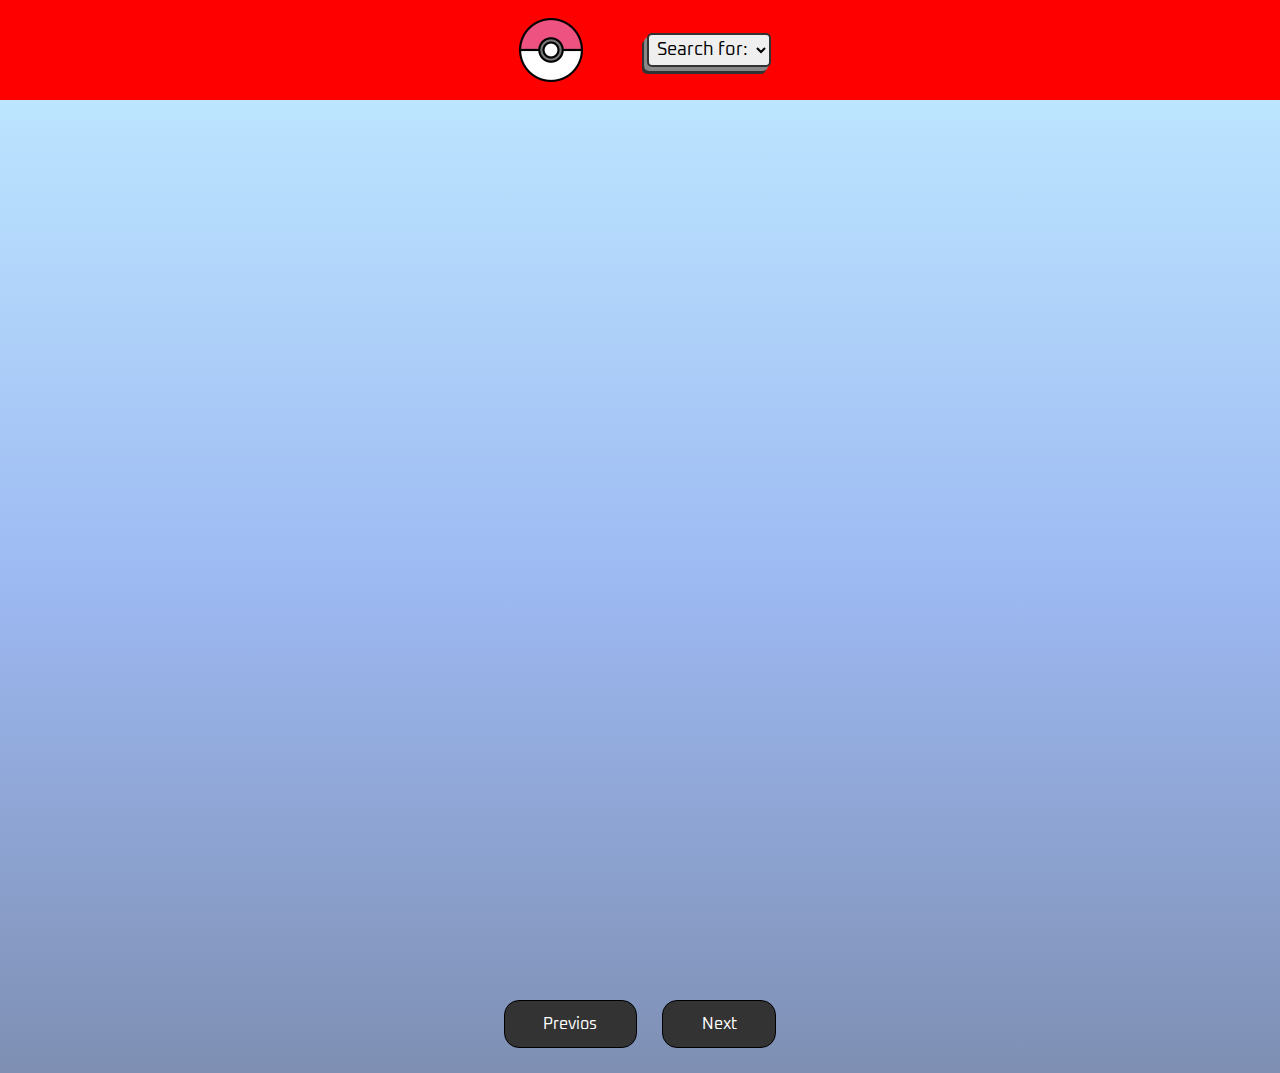
<file: index.html>
<!DOCTYPE html>
<html lang="en">

<head>
    <meta charset="UTF-8">
    <meta name="viewport" content="width=device-width, initial-scale=1.0">
    <link rel="stylesheet" href="./src/css/reset.css">
    <link rel="stylesheet" href="./src/css/style.css">
    <title>Pokedex</title>
</head>

<body>
    <header>
        
        <img src="./src/images/pokebola.png" alt="imagem pokebola">

        <div class="contains1">
            <select name="select" class="selecTypeSearch" id="selectSearchType">
                <option value="">Search for:</option>
                <option value="type">Type</option>
                <option value="idName">Id or name</option>
            </select>
        </div>

        <div class="contains2">
            <label for="select">Select:</label>
            <select name="select" class="selectType" id="pokemonTypeSelect">
                <option value="">Type Pokemon</option>
                <option value="bug">Bug</option>
                <option value="dark">Dark</option>
                <option value="electric">Electric</option>
                <option value="fairy">Fairy</option>
                <option value="fire">Fire</option>
                <option value="fighting">Fighting</option>
                <option value="flying">Flying</option>
                <option value="grass">Grass</option>
                <option value="ghost">Ghost</option>
                <option value="ground">Ground</option>
                <option value="ice">Ice</option>
                <option value="poison">Poison</option>
                <option value="psychic">Psychic</option>
                <option value="rock">Rock</option>
                <option value="steel">Steel</option>
                <option value="normal">Normal</option>
                <option value="water">Water</option>
            </select>
        </div>

        <div class="contains">
            <label for="search">Type it:</label>
            <input type="search" class="inputSearch" placeholder="Name or id" required>
        </div>
    </header>
    <main>
        <div id="containerPokemons">

        </div>
        <div class="buttonsPagination">
            <button id="buttonPrevius">Previos</button>
            <button id="buttonNext">Next</button>
        </div>
    </main>
    <footer>
        
    </footer>
    <script type="module" src=" ./src/js/pagination.js"></script>
    <script type="module" src="./src/js/index.js"></script>
</body>

</html>
</file>
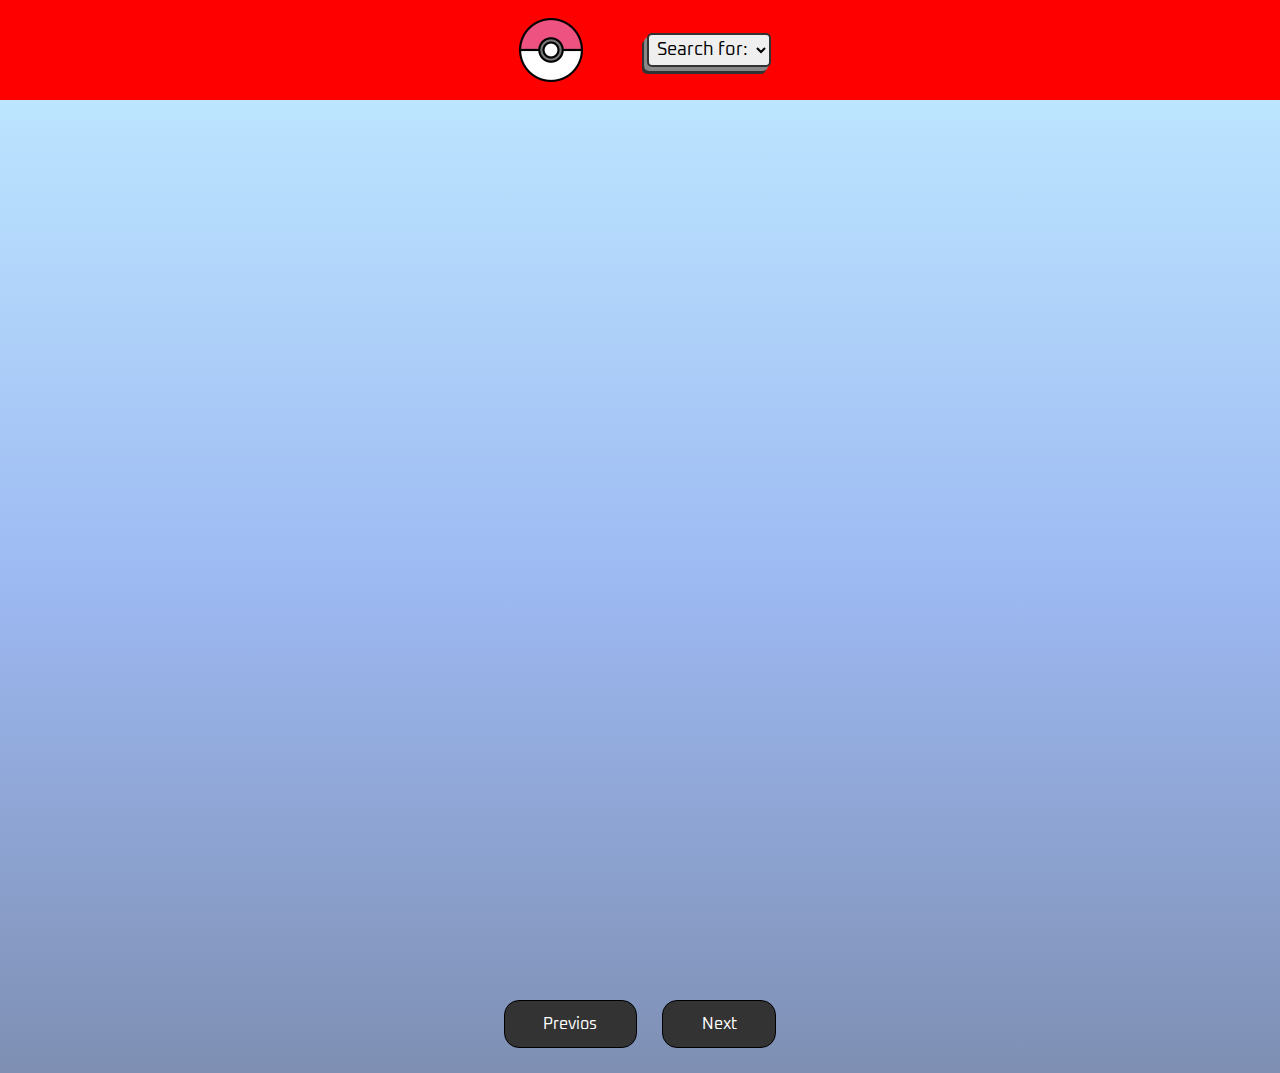
<file: src/index.html>
<!DOCTYPE html>
<html lang="en">

<head>
    <meta charset="UTF-8">
    <meta name="viewport" content="width=device-width, initial-scale=1.0">
    <link rel="stylesheet" href="./css/reset.css">
    <link rel="stylesheet" href="./css/style.css">
    <title>Pokedex</title>
</head>

<body>
    <header>
        
        <img src="./images/pokebola.png" alt="imagem pokebola">

        <div class="contains1">
            <select name="select" class="selecTypeSearch" id="">
                <option value="">Search for:</option>
                <option value="type">Type</option>
                <option value="idName">Id or name</option>
            </select>
        </div>

        <div class="contains2">
            <select name="select" class="selectType" id="pokemonTypeSelect">
                <option value="">Type Pokemon</option>
                <option value="bug">Bug</option>
                <option value="dark">Dark</option>
                <option value="electric">Electric</option>
                <option value="fairy">Fairy</option>
                <option value="fire">Fire</option>
                <option value="fighting">Fighting</option>
                <option value="flying">Flying</option>
                <option value="grass">Grass</option>
                <option value="ghost">Ghost</option>
                <option value="ground">Ground</option>
                <option value="ice">Ice</option>
                <option value="poison">Poison</option>
                <option value="psychic">Psychic</option>
                <option value="rock">Rock</option>
                <option value="steel">Steel</option>
                <option value="normal">Normal</option>
                <option value="water">Water</option>
            </select>
        </div>

        <div class="contains">
            <input type="search" class="inputSearch" placeholder="Name or id" required>
        </div>
    </header>
    <main>
        <div id="containerPokemons">

        </div>
        <div class="buttonsPagination">
            <button id="buttonPrevius">Previos</button>
            <button id="buttonNext">Next</button>
        </div>
    </main>
    <footer>
        
    </footer>
    <script type="module" src="./js/pagination.js"></script>
    <script type="module" src="./js/index.js"></script>
</body>

</html>
</file>
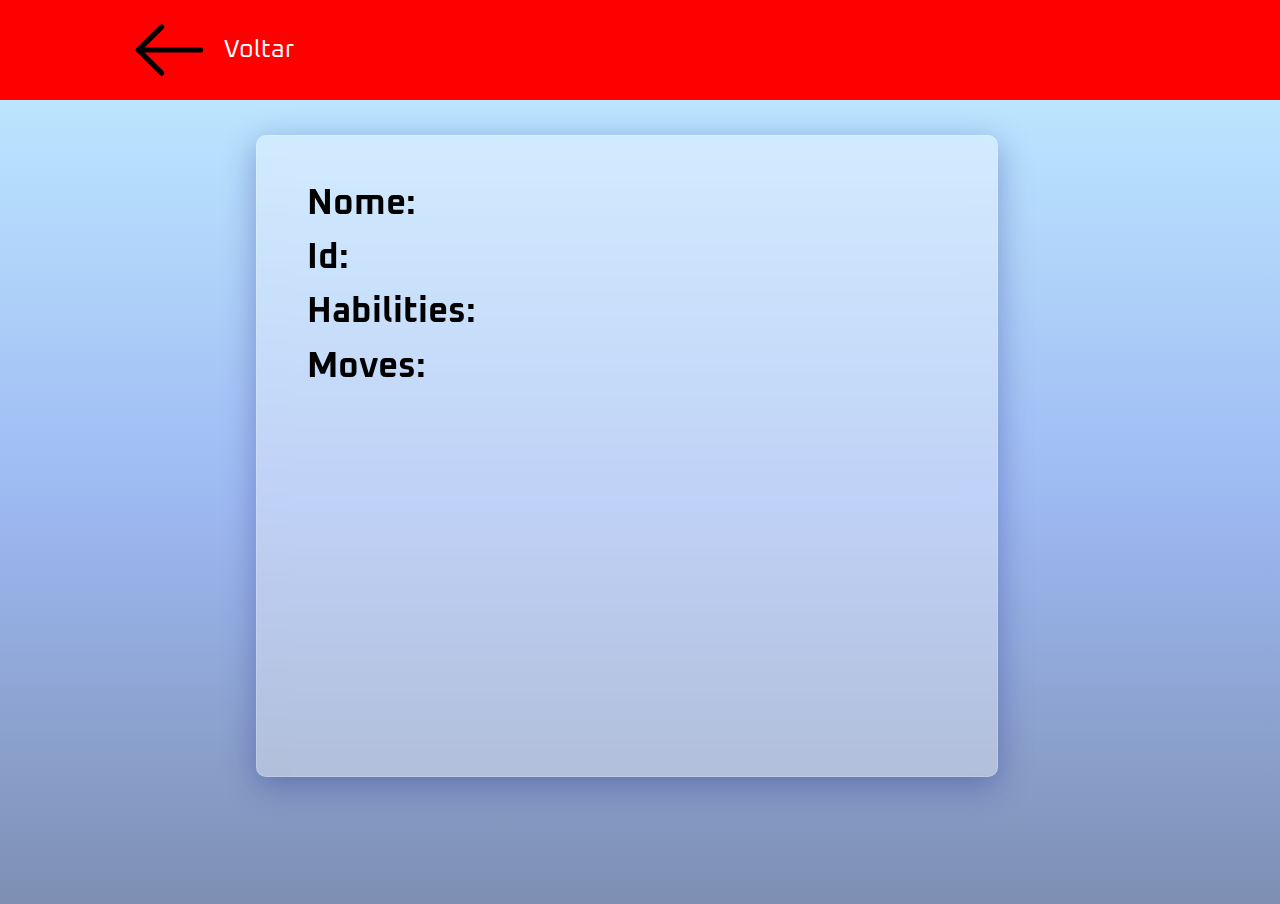
<file: src/pages/details.html>
<!DOCTYPE html>
<html lang="en">
<head>
    <meta charset="UTF-8">
    <meta name="viewport" content="width=device-width, initial-scale=1.0">
    <link rel="stylesheet" href="../css/reset.css">
    <link rel="stylesheet" href="../css/style.css">
    <title>Document</title>
</head>
<body class="bodyDetails">
    <header>
        <a href="../../index.html" class="back"><img src="../images/back.svg" alt="seta voltar">Voltar</a> 
    </header>
    <main class="mainDetails">
        <div class="containsAbility">
            <h1 class="h1Details nome">Nome: </h1>
            <h1 class="h1Details id">Id:</h1>
            <h1 class="h1Details">Habilities:</h1>
            <div class="divContains1"></div>
            <h1 class="h1Details">Moves:</h1>
            <div class="divContains2"></div>
        </div>
    </main>
    <script type="module" src="../js/properties.js"></script>
</body>
</html>
</file>
<file: src/css/style.css>
@import url('https://fonts.googleapis.com/css2?family=Oxanium:wght@300;400;500;600;700;800&display=swap');

* {
    font-family: 'Oxanium', cursive;
}


body {
    font-family: cursive;
    margin: 0 auto;
    justify-content: center;
}

header {
    width: 100%;
    height: 100px;
    background: red;
    display: flex;
    align-items: center;
    background-image: "../images/pokedex.png";
    gap: 5%;
    justify-content: center;
}

header .contains .inputSearch {
    border-radius: 5px;
    padding: 4%;
    font-size: clamp(5%, 4vw, 18px);
    outline: none;
    border: 2px solid #333;

    box-shadow: -3px 4px 0 #888, -5px 7px 0 #333;
}

header .contains .inputSearch::placeholder {
    color: black;
}


header .contains2 .selectType,
.selecTypeSearch {
    border-radius: 5px;
    border: 2px solid #333;

    padding: 4%;
    font-size: clamp(5%, 4vw, 18px);
    outline: none;

    box-shadow: -3px 4px 0 #888, -5px 7px 0 #333;
}


main {
    justify-content: center;
    background: linear-gradient(180deg, #bce5ff 0, #9db9f2 50%, #7e8fb3 100%);
    ;
}

a {
    text-decoration: none;
    color: white;
    display: flex;
    align-items: center;
    gap: 1vw;
}

.back {
    position: absolute;
    justify-self: start;
    left: 10vw;
    font-size: clamp(10%, 6vw, 25px);
}

.contains2 {
    display: none;
    align-items: center;
    gap: 5%;
}

.contains {
    align-items: center;
    display: none;
}

label {
    font-size: clamp(5%, 4vw, 18px);
    min-width: 30%;
    color: white;
}

#containerPokemons {
    display: flex;
    justify-content: center;
    flex-wrap: wrap;
    min-height: 100vh;
}

.card {
    position: relative;
    margin: 2% 15px;
    max-height: 650px;
}

.imagePokedex {
    width: 100%;
    max-width: 425px;
}

.gifPokemon {
    position: absolute;
    bottom: 55%;
    left: 45%;
    transform: translate(-50%, 20%);
    height: 15%;
}

.cardTitle {
    position: absolute;

    bottom: 41%;

    right: 25%;

    font-size: clamp(1%, 4vw, 20px);

    max-width: 425px;
}

.pokemonName {
    text-transform: capitalize;
    color: #aaa;
}

.pokemonNumber {
    color: #3a444d;
}

.spanElement {
    padding: 15%;
    border-radius: 5px;
    text-transform: capitalize;
}

.spanGrass {
    background: #5aaf7a;
}


.spanBug {
    background: #559a64;

}

.spanDark {
    background: #060a07;
    color: white;
}


.spanDragon {
    background: #4d968e;
}


.spanElectric {
    background: #c3c96a;
}


.spanFairy {
    background: #eb8de3;
}


.spanFighting {
    background: #a95054;
}


.spanFire {
    background: #ff1a0a;
}


.spanFlying {
    background: #4b687d;
}


.spanGhost {
    background: #80698f;
}


.spanNormal {
    background: #939ca5;
}


.spanPsychic {
    background: #ad648c;
}


.spanGround {
    background: #a18052;
}


.spanSteel {
    background: #7da596;
}


.spanIce {
    background: #9acde0;
}


.spanPoison {
    background: green;
}


.spanWater {
    background: #2057cf;
}

.spanRock {
    background: #6e6767;
}

.divTypes {
    font-size: clamp(5px, 5vw, 1rem);
    position: absolute;
    display: flex;
    width: 20%;
    gap: 5%;
    top: 70%;
    left: 10%;
}


.buttonInfo {
    position: absolute;
    padding: 3%;
    bottom: 10%;
    right: 18%;
    border-radius: 5px;
    border: 2px solid #000;
    font-size: clamp(5px, 5vw, 1rem);
    color: white;
    font-weight: 600;
    background-color: #444;
    box-shadow: -2px 3px 0 #000, -4px 6px 0 #000;
}

.buttonInfo:active {
    box-shadow: inset -4px 4px 0 #222;
}

.buttonInfo:hover,
.buttonsPagination #buttonNext:hover,
.buttonsPagination #buttonPrevius:hover {
    background-color: #3a3a3a;
    cursor: pointer;
}

.buttonsPagination {
    display: flex;
    justify-content: center;
    gap: 2%;
    padding-bottom: 2%;
    width: 100%;
}

.buttonsPagination #buttonPrevius {
    padding: 1% 3%;
    background: #333;
    border: 1px solid #000;
    font-size: clamp(5px, 5vw, 1rem);
    color: white;
    border-radius: 15px;
}

.buttonsPagination #buttonPrevius {
    padding: 1% 3%;
    background: #333;
    border: 1px solid #000;
    font-size: clamp(5px, 5vw, 1rem);
    color: white;
    border-radius: 15px;
}

.buttonsPagination #buttonNext {
    padding: 1% 3%;
    background: #333;
    border: 1px solid #000;
    font-size: clamp(5px, 5vw, 1rem);
    color: white;
    border-radius: 15px;
}

.pError {
    font-size: clamp(1%, 4vw, 35px);
    position: absolute;
    bottom: 50%;
    left: 30%;
}

.bodyDetails {
    width: 100%;
    height: 100vh;
}


.headerDetails {
    width: 100%;
    height: 100px;
    background: red;
    display: flex;
    align-items: center;
    background-image: "../images/pokedex.png";
    gap: 5%;
    justify-content: center;
}

.mainDetails {
    max-width: 19;
    width: 100%;
    height: 89.3%;
    background-repeat: no-repeat;
}

.containsAbility {
    width: 50%;
    height: 60%;
    border-radius: 25px;
    padding: 50px;
    background: rgba(255, 255, 255, 0.35);
    box-shadow: 0 8px 32px 0 rgba(31, 38, 135, 0.37);
    backdrop-filter: blur(13.5px);
    -webkit-backdrop-filter: blur(13.5px);
    border-radius: 10px;
    border: 1px solid rgba(255, 255, 255, 0.18);
    position: absolute;
    right: 20%;
    left: 20%;
    top: 15%;
}

.h1Details {
    font-size: clamp(1%, 4vw, 35px);
    margin-bottom: 3%;
}

.ulMoves {
    height: 200px;
    overflow: hidden;
    overflow: scroll;
    bottom: 10%;
    scrollbar-width: none;
    /* Oculta a barra de rolagem */
}

.ulMoves::-webkit-scrollbar {
    display: none;
    /* Oculta a barra de rolagem */
}

li {
    margin-bottom: 3%;
}

li {
    font-size: clamp(5%, 4vw, 18px);

}

.imagePokemon {
    position: absolute;
    bottom: 30%;
    left: 60%;
    transform: translate(-50%, 20%);
    height: 50%;
    width: 40%;
}

@media(max-width: 690px) {
    header {
        height: 275px;
        flex-direction: column;
        gap: 20px;
    }

    .imagePokemon {
        position: absolute;
        bottom: 10%;
        left: 50%;
        transform: translate(-50%, 20%);
        height: 50%;
        width: 40%;
    }


    .containsAbility {
        top: 25%;
    }

}
</file>
